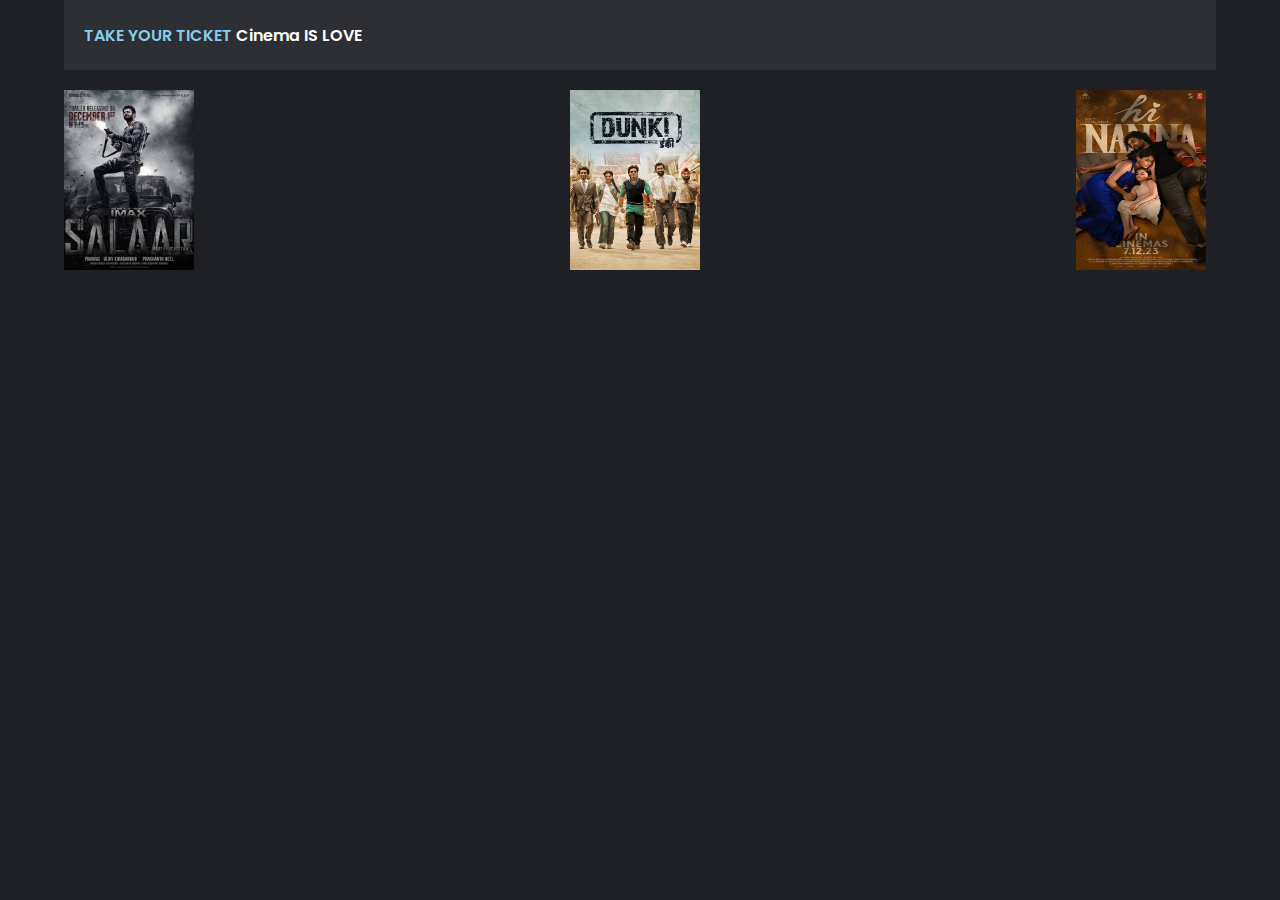
<file: index.html>
<!DOCTYPE html>
<html lang="en">
<head>
    <meta charset="UTF-8">
    <meta name="viewport" content="width=device-width, initial-scale=1.0">
    <link rel="stylesheet" href="style.css">
    <title>Document</title>
    <style>
        body {
            display: unset;
        }
      
    </style>
</head>
<body>
    <nav>
        <a href="/"><span>TAKE YOUR TICKET</span> Cinema IS LOVE</a>
    </nav>

    <div class="cards">
        <a href="book.html?Jawan" class="card">
            <img src="salaar.jpeg" alt="">
        </a>
        <a href="book.html?Gadar2" class="card">
            <img src="dunki.jpeg" alt="">
        </a>
        <a href="book.html?Jawan" class="card">
            <img src="Hi_Nanna.jpg" alt="">
        
        </a>
    </div>

    
</body>
</html>
</file>
<file: style.css>
@import url('https://fonts.googleapis.com/css2?family=Poppins:wght@100;200;300;400;500;600;700;800;900&display=swap');
*{
    padding: 0;
    margin: 0;
    box-sizing: border-box;
}


:root {
    --color: linear-gradient(0deg , transparent , rgb(184,184,184,.2))
}

body {
    width: 100vw;
    height: 100vh;
    display: flex;
    align-items: center;
    justify-content: center;
    background: #1f2025;
    font-family: 'Poppins', sans-serif;
}

.book {
    width: 92%;
    height: 90%;
    /* border: 1px solid #fff; 
    */
    display: flex;
}

.book .left , .right {
    width: 80%;
    position: relative;
    height: 100%;
    /* border: 1px solid #fff; */
}

.book .left {
    width: 20%;
    background: #2e3037;
}

.book .left img {
    width: 100%;
}

.book .left .play {
    position: relative;
    left: 44%;
    top: -25px;
    background: #fd6565;
    width: 35px;
    height: 35px;
    display: flex;
    align-items: center;
    justify-content: center;
    border-radius: 50%;
    color: #fff;
    box-shadow: 0px 0px 20px #fd6565;
    transition: .3s linear;
    cursor: pointer;
}
.book .left .play:hover {
    transform: rotate(360deg);
}

.book .left .cont {
    color: #fff;
    padding: 0 20px;
}

.book .left .cont h6 {
    font-size: 13px;
}
.book .left .cont p {
    font-size: 12px;
    margin-bottom: 10px;
}

.book .right {
    padding: 10px 40px;
    background: unset;
}

.book .right::before {
    position: absolute;
    content: '';
    width: 95%;
    height: 250px;
    /* border: 1px solid #fff; */
    background: url(img/bg.png)no-repeat center -30px/cover;
    z-index: -10;
    border-radius: 20px;
}

.book .right::after {
    position: absolute;
    content: '';
    width: 95%;
    height: 200px;
    /* border: 1px solid #fff; */
    top: 0;
    background: linear-gradient(0deg , transparent, #1f2025);
    z-index: -10;
    border-radius: 20px;
}

.book .right .head_time {
    position: relative;
    width: 100%;
    display: flex;
    align-items: center;
    justify-content: space-between;
}
.book .right .head_time::before{
    content: '';
    position: absolute;
    width: 150px;
    height: 250px;
    top: 0;
    right: -25px;
    background: linear-gradient(90deg, transparent, #1f2025);
    z-index: -9;
}
.book .right .head_time::after{
    content: '';
    position: absolute;
    width: 150px;
    height: 250px;
    top: 0;
    left: -25px;
    background: linear-gradient(270deg, transparent, #1f2025);
    z-index: -9;
}

.book .right .head_time h1 {
    color: #fff;
    font-weight: 600;
}
.book .right .head_time .time {
    color: #fff;
    display: flex;
    align-items: center;
}
.book .right .head_time .time h6 {
    font-size: 13px;
    margin-right: 15px;
}
.book .right .head_time .time h6 i {
    margin-right: 5px;
}
.book .right .head_time .time button {
    padding: 4px 10px;
    border-radius: 10px;
    border: 2px solid #fd6565;
    color: #fff;
    background: none;
    font-size: 11px;
    cursor: pointer;
    font-weight: 600;
    transition: .3s linear;
}
.book .right .head_time .time button:hover {
    background: #fd6565;
}

.book .right .date_type {
    position: relative;
    display: flex;
    align-items: center;
    justify-content: space-between;
}
.book .right .date_type .left_card , .right_card{
    width: 45%;
    /* border: 1px solid #fff; */
}

.book .right .date_type::before {
    content: '';
    position: absolute;
    width: 102%;
    height: 210px;
    left: -15px;
    top: 0;
    background: linear-gradient(180deg , transparent , #1f2025);
    z-index: -9;
}

.book .right .title {
    color: #fff;
}
.book .right .crd {
    width: 100%;
    overflow-x: auto;
    display: flex;
    align-items: center;
    margin-top: 5px;
    border-top: 1px solid rgb(184, 184, 184, .2);
    padding: 5px 0;
}
.book .right  .crd::-webkit-scrollbar {
    height: 3px;
    background: rgb(184, 184, 184, .2);
}
.book .right  .crd::-webkit-scrollbar-thumb {
    height: 3px;
    background: rgb(184, 184, 184, .5);
}
.book .right .crd li {
    list-style: none;
    color: #fff;
    min-width: 40px;
    display: flex;
    align-items: center;
    justify-content: center;
    flex-direction: column;
    cursor: pointer;
}
.book .right  .crd li h6:nth-child(2) {
    background: transparent;
    border-radius: 50%;
    width: 20px;
    height: 20px;
    transition: .3s linear;
    cursor: pointer;
    display: flex;
    align-items: center;
    justify-content: center;
    margin-top: 5px;
}
.book .right .crd li h6:nth-child(2):hover {
    background: #fd6565;
}

.book .right .date_type .right_card li h6:nth-child(2) {
    border-radius: 8px;
    width: unset;
    height: unset;
    padding: 1px 5px 0 5px;
}

/* JS Active Date Class  */
.h6_active {
    background: #fd6565 !important;
}

/* Screen Start  */
.screen {
    position: relative;
    width: 100%;
    height: 100px;
    border-top: 3px solid #fd6565;
    margin-top: 50px;
    border-radius: 20%;
    overflow: hidden;
    box-shadow: inset 0px 10px 20px var(--color);
    text-align: center;
    padding-top: 15px;
    color: #fff;
    letter-spacing: 5px;
    font-size: 12px;
    /* display: none; */
}

.book .right .screen::before {
    content: '';
    position: absolute;
    width: 100%;
    height: 20px;
    border-radius: 50%;
    box-shadow: 0px 0px 20px rgb(184, 184, 184, .5);
    top: -20px;
    left: 0;
}

.book .right .chair {
    width: 95%;
    /* border: 1px solid #fff; */
    margin: auto;
    /* display: none; */
}
.book .right .chair .row {
    width: 100%;
    display: flex;
    align-items: center;
    justify-content: space-between;
    margin-top: 15px;
}
.book .right .chair .row li {
    position: relative;
    width: 20px;
    height: 15px;
    background: rgb(184, 184, 184, .3);
    list-style: none;
    border-radius: 5px;
    cursor: pointer;
    transition: .3s linear;
    font-size: 7px;
    display: flex;
    align-items: center;
    justify-content: center;
    color: #fff;
    font-weight: 600;
}

.book .right .chair .row li::before {
    content: '';
    position: absolute;
    width: 100%;
    height: 5px;
    background: rgb(184, 184, 184, .1);
    bottom: -8px;
    border-radius: 10px;
}

.book .right .chair .row li:hover {
    background: greenyellow;
    color: #000;
}
.book .right .chair .row li:nth-child(6) {
    margin-right: 20px;
}
.book .right .chair .row li:nth-last-child(6) {
    margin-left: 20px;
}
.book .right .chair .row span {
    color: #fff;
    font-weight: 600;
    font-size: 11px;
}

/* Javascript class Colors  */


.book .right .chair .booked {
    background: #fd6565 !important;
}
.book .right .chair .selected {
    background: greenyellow !important;
    color: #000 !important;
}

.book .right .details {
    width: 100%;
    margin-top: 40px;
    display: flex;
    align-items: center;
    justify-content: center;
    /* display: none; */
}
.book .right .details .details_chair {
    display: flex;
    align-items: center;
}
.book .right .details .details_chair li {
    position: relative;
    list-style-type: none;
    border-radius: 5px;
    transition: .3s linear;
    margin: 0 25px;
    font-weight: 600;
    font-size: 12px;
    color: rgb(184, 184, 184, .3);
}
.book .right .details .details_chair li::before {
    position: absolute;
    content: '';
    width: 20px;
    height: 15px;
    background: rgb(184, 184, 184, .3);
    border-radius: 5px;
    left: -30px;
    top: 2px;
    transition: .3s linear;
}
.book .right .details .details_chair li::after {
    position: absolute;
    content: '';
    width: 20px;
    height: 4px;
    background: rgb(184, 184, 184, .1);
    border-radius: 10px;
    left: -30px;
    bottom: -5px;
    transition: .3s linear;
}
.book .right .details .details_chair li:nth-child(2)::before {
    background: #fd6565;
}
.book .right .details .details_chair li:nth-child(2)::after {
    background: #fd6565;
}
.book .right .details .details_chair li:nth-child(3)::before {
    background: greenyellow;
}
.book .right .details .details_chair li:nth-child(3)::after {
    background: greenyellow;
}

.book .right video {
    position: absolute;
    left: 0;
    top: 0;
    width: 100%;
    height: 100%;
    z-index: -8;
    display: none;
}

.book .right .book_tic {
    position: absolute;
    right: 5%;
    bottom: 40px;
    padding: 8px 9.5px;
    border-radius: 50%;
    border: none;
    outline: none;
    background: #fd6565;
    color: #fff;
    font-size: 18px;
    cursor: pointer;
    transition: .3s linear;
    display: none;
}
.book .right .book_tic:hover {
    color: #000;
}

.book .right .ticket {
    width: 100%;
    height: 75%;
    /* border: 1px solid #fff; */
    margin-top: 20px;
    overflow-y: auto;
    display: none;
}
.book .right .ticket::-webkit-scrollbar {
    display: none;
}

.book .right .ticket .tic {
    width: 100%;
    height: 215px;
    display: flex;
    overflow: hidden;
    /* border: 1px solid #fff; */
    margin-top: 15px;
}
.book .right .ticket .tic .barcode , .tic_details{
    width: 100%;
    height: 100%;
    /* border: 1px solid #fff; */
    position: relative;
}
.book .right .ticket .tic .barcode {
    width: 300px;
    padding: 0 20px;
    background: #fff;
}
.book .right .ticket .tic .tic_details {
    background: url(img/bg.png)no-repeat center -35px /cover;
}


.book .right .ticket .tic .barcode .card{
    width: 100%;
    display: flex;
    align-items: center;
    justify-content: space-between;
    padding: 0 10px;
}
.book .right .ticket .tic .barcode .card:nth-child(1){
    margin-top: 15px;
}
.book .right .ticket .tic .barcode .card h6 {
    width: 60%;
    text-align: left;
    font-weight: 600;
}
.book .right .ticket .tic .barcode .card h6:nth-child(1) {
    width: 40%;
}
.book .right .ticket .tic .barcode h5 {
    width: 100%;
    text-align: center;
}
.book .right .ticket .tic .tic_details .type {
    position: absolute;
    left: 20px;
    top: 7px;
    font-weight: 600;
    color: #fff;
} 
.book .right .ticket .tic .tic_details .pvr {
    position: absolute;
    right: 20px;
    top: 7px;
    font-weight: 600;
    color: skyblue;
} 
.book .right .ticket .tic .tic_details .pvr span {
    color: #fff;
} 
.book .right .ticket .tic .tic_details h1 {
    color: #fff;
    position: absolute;
    left: 20px;
    bottom: 80px;
} 

.book .right .ticket .tic .tic_details .seat_det {
    position: absolute;
    left: 0;
    bottom: 8px;
    width: 100%;
    height: 60px;
    background: linear-gradient(270deg , transparent , rgb(0,0,0,.3));
    display: flex;
    align-items: center;
    padding-left: 25px;
} 
.book .right .ticket .tic .tic_details .seat_det .seat_cr{
    width: 100px;
    height: 60px;
    display: flex;
    align-items: center;
    justify-content: center;
    flex-direction: column;
    color: #fff;
} 
.book .right .ticket .tic .tic_details .seat_det .seat_cr h6:nth-child(1){
    font-size: 11px;
    font-weight: 600;
} 
.book .right .ticket .tic .tic_details .seat_det .seat_cr h6:nth-child(2){
    font-size: 20px;
    font-weight: 800;
} 
.book .right .ticket .tic .tic_details .seat_det .seat_cr h6:nth-child(2) sub{
    font-size: 11px;
    font-weight: 600;
} 



  
nav {
    width: 90%;
    height: 70px;
    margin: auto;
    background: rgb(184, 184, 184, .1);
    display: flex;
    align-items: center;
    padding-left: 20px;
}

nav a {
    text-decoration: none;
    color: #fff;
    font-weight: 600;
}
nav a span {
    color: skyblue;
}

.cards {
    position: relative;
    width: 90%;
    height: auto;
    margin: auto;
    margin-top: 10px;
    display: flex;
    align-items: center;
    justify-content: space-between;
    flex-wrap: wrap;
}

.cards .card {
    min-width: 130px;
    height: 180px;
    border-radius: 8px;
    margin-right: 10px;
    background: #000;
    transition: .3s linear;
    margin-top: 10px;
}
.cards .card  img{
    width: 100%;
    height: 100%;
}
</file>
